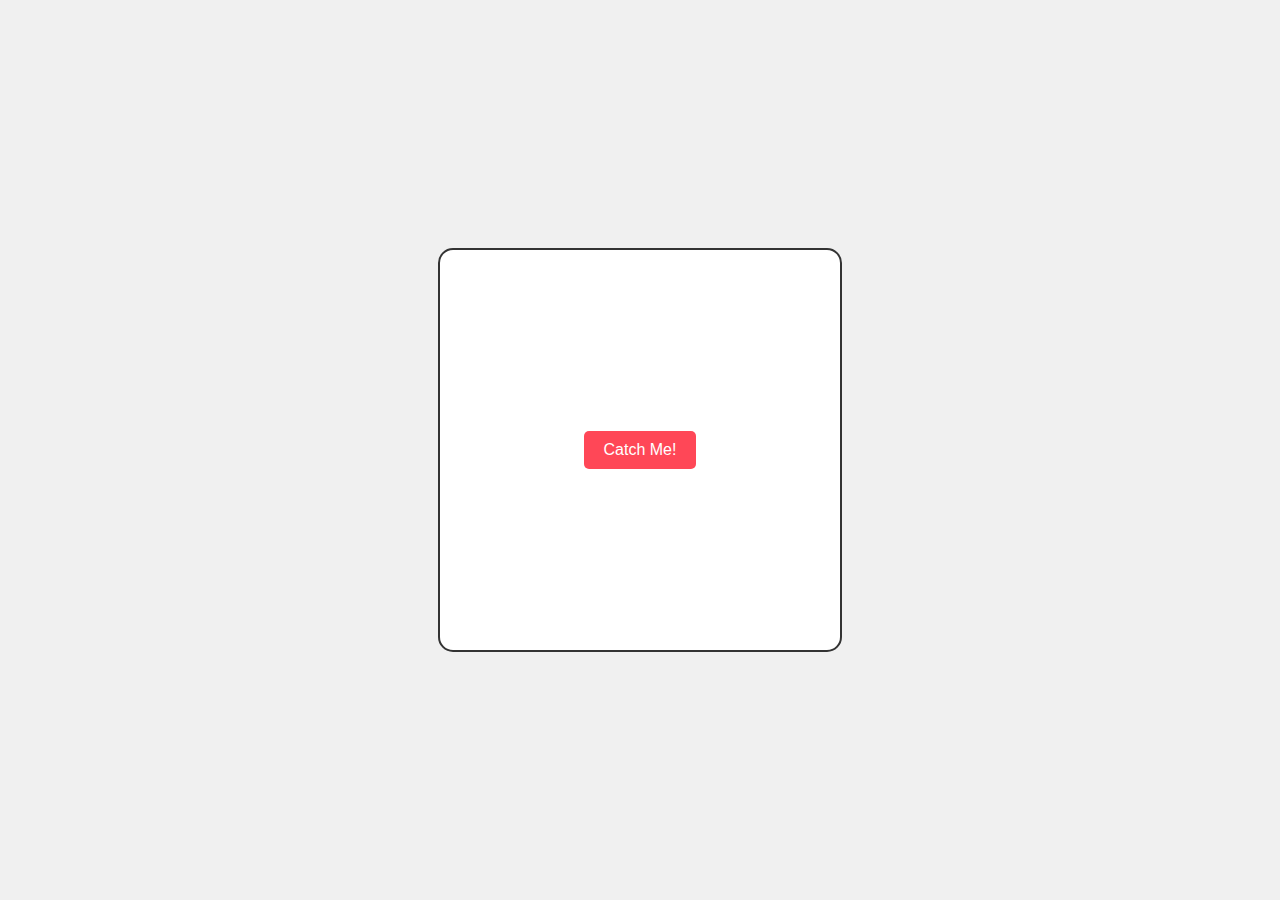
<file: box-test.html>
<!DOCTYPE html>
<html>
<head>
    <title>The Jumping Button</title>
</head>
<body style="display: flex; justify-content: center; align-items: center; height: 100vh; margin: 0; background-color: #f0f0f0; font-family: sans-serif;">

    <div id="container" style="position: relative; width: 400px; height: 400px; background-color: white; border: 2px solid #333; border-radius: 15px; display: flex; justify-content: center; align-items: center; overflow: hidden;">
        
        <button id="moveBtn" style="position: relative; padding: 10px 20px; font-size: 16px; cursor: pointer; background-color: #ff4757; color: white; border: none; border-radius: 5px; transition: 0.1s ease;">
            Catch Me!
        </button>

    </div>

    <script>
        const btn = document.getElementById('moveBtn');
        const box = document.getElementById('container');

        btn.addEventListener('mouseover', () => {
            // Get dimensions of the box area
            const boxWidth = box.clientWidth;
            const boxHeight = box.clientHeight;

            // Get dimensions of the button
            const btnWidth = btn.offsetWidth;
            const btnHeight = btn.offsetHeight;

            // Calculate max allowed coordinates
            const maxX = boxWidth - btnWidth;
            const maxY = boxHeight - btnHeight;

            // Generate random numbers within those bounds
            const randomX = Math.floor(Math.random() * maxX);
            const randomY = Math.floor(Math.random() * maxY);

            // Apply absolute positioning relative to the box
            btn.style.position = 'absolute';
            btn.style.left = randomX + 'px';
            btn.style.top = randomY + 'px';
            btn.style.margin = '0';
        });
    </script>

</body>
</html>
</file>
